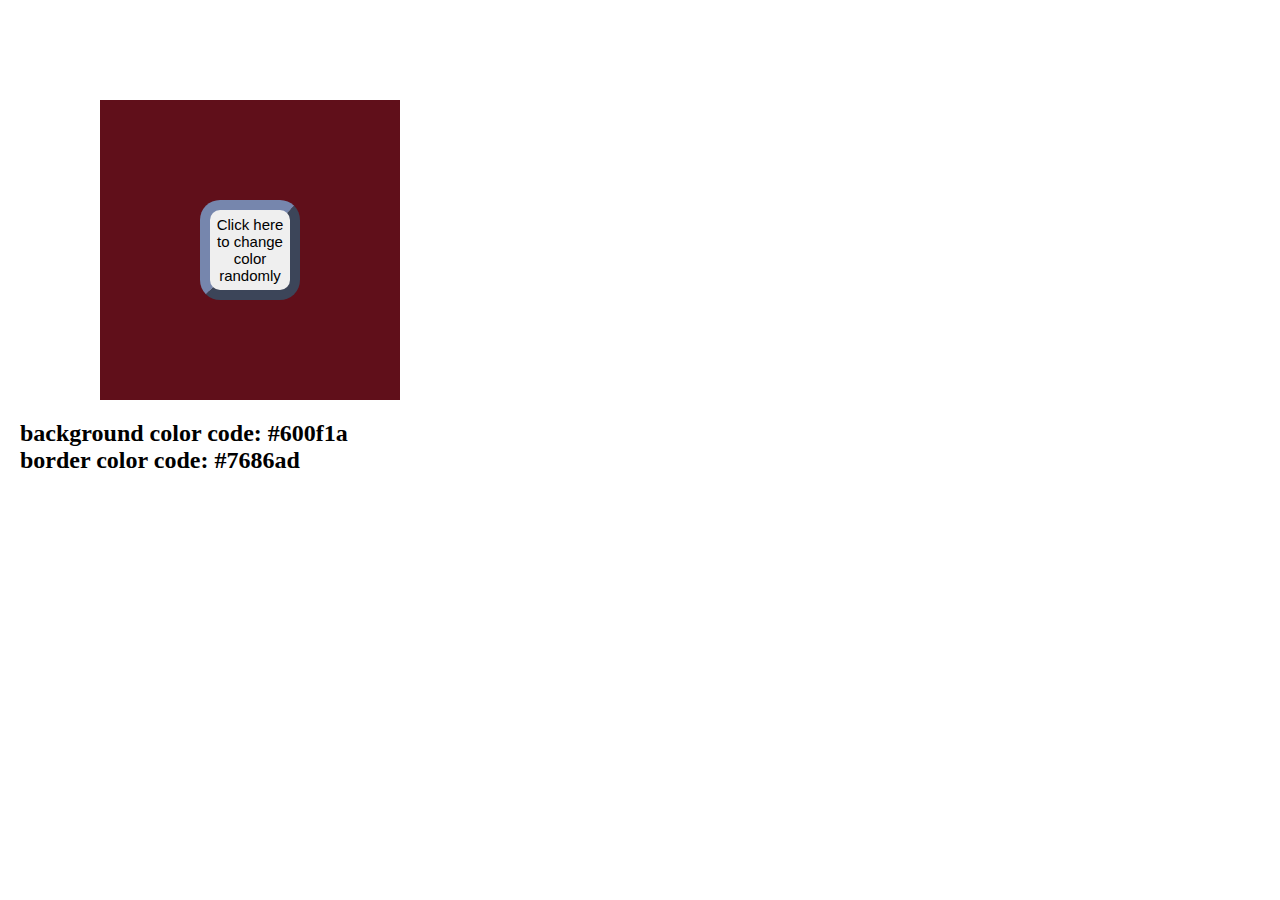
<file: colorchanging/index.html>
<!DOCTYPE html>
<html lang="en">
<head>
    <meta charset="UTF-8">
    <meta name="viewport" content="width=device-width, initial-scale=1.0">
    <title>Document</title>
    <link rel="stylesheet" href="style.css">
</head>
<body>
    
    <div id="box">
        <button type="submit" id="button">Click here to change color randomly</button>
    </div>
    <h2 class="t">background color code: <span id=bg></span></h2>
    <h2 class="t">border color code: <span id=bd></span></h2>
    <script src="script.js"></script>
</body>
</html>
</file>
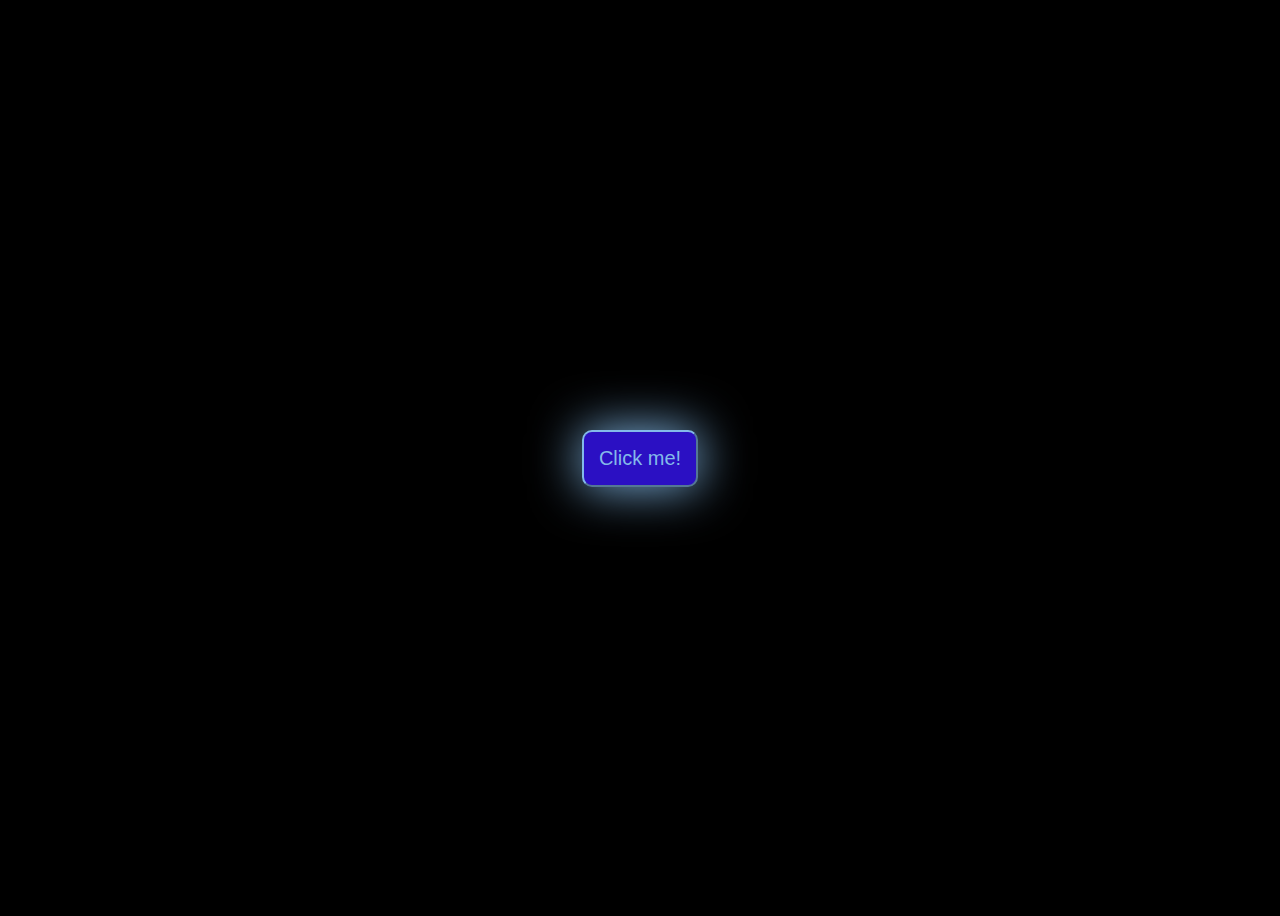
<file: changing_the_color_of_button_on_click/button.html>
<!-- Leve1
Task2
Part1
Develop a basic button that changes its colour when clicked using javascript -->
<!DOCTYPE html>
<html lang="en">
<head>
    <meta charset="UTF-8">
    <meta name="viewport" content="width=device-width, initial-scale=1.0">
    <title>Document</title>
    <link rel="stylesheet" href="button.css">
</head>
<body>
    <button id="colorButton">Click me!</button>

    <script src="button.js"></script>
</body>
</html>
</file>
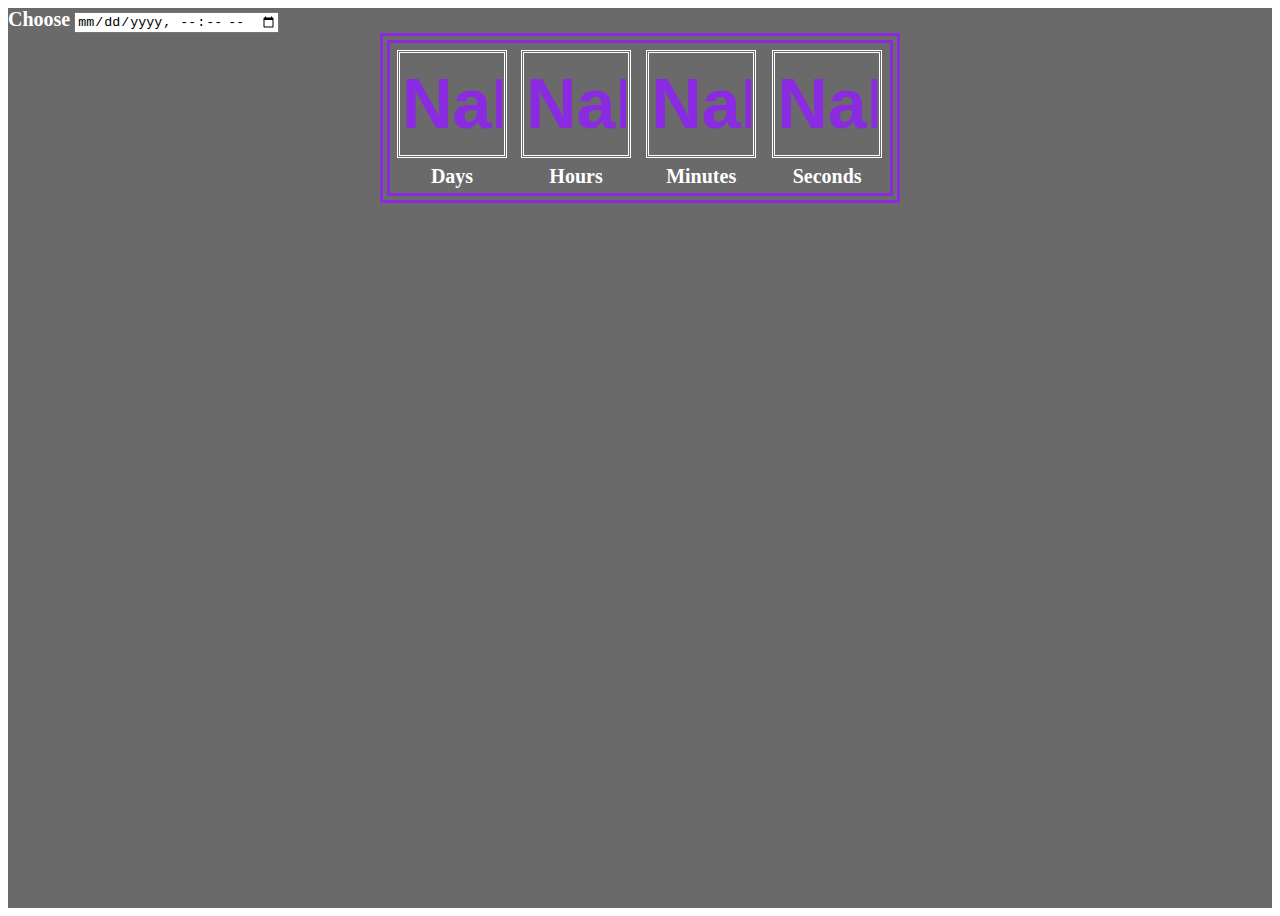
<file: count_down_timer_with_customized_time/c.html>
<!DOCTYPE html>
<html lang="en">

<head>
    <meta charset="UTF-8">
    <meta name="viewport" content="width=device-width, initial-scale=1.0">
    <title>Document</title>
    <link rel="stylesheet" href="c.css">
</head>

<body>
    <div class="container">
        <div class="overlay">
            <label for="date">Choose</label>
            <input type="datetime-local" id="date">
           
            <div class="col">
                <div class="i">
                    <input type="text" id="days" readonly>
                    <label for="">Days</label>
                </div>
                <div class="i">
                    <input type="text" id="hours" readonly>
                    <label for="">Hours</label>
                </div>
                <div class="i">
                    <input type="text" id="minutes" readonly>
                    <label for="">Minutes</label>
                </div>
                <div class="i"> 
                    <input type="text" id="seconds" readonly>
                    <label for="">Seconds</label>
                </div>
            </div>
        </div>

    </div>
    <script src="c.js"></script>
</body>

</html>
</file>
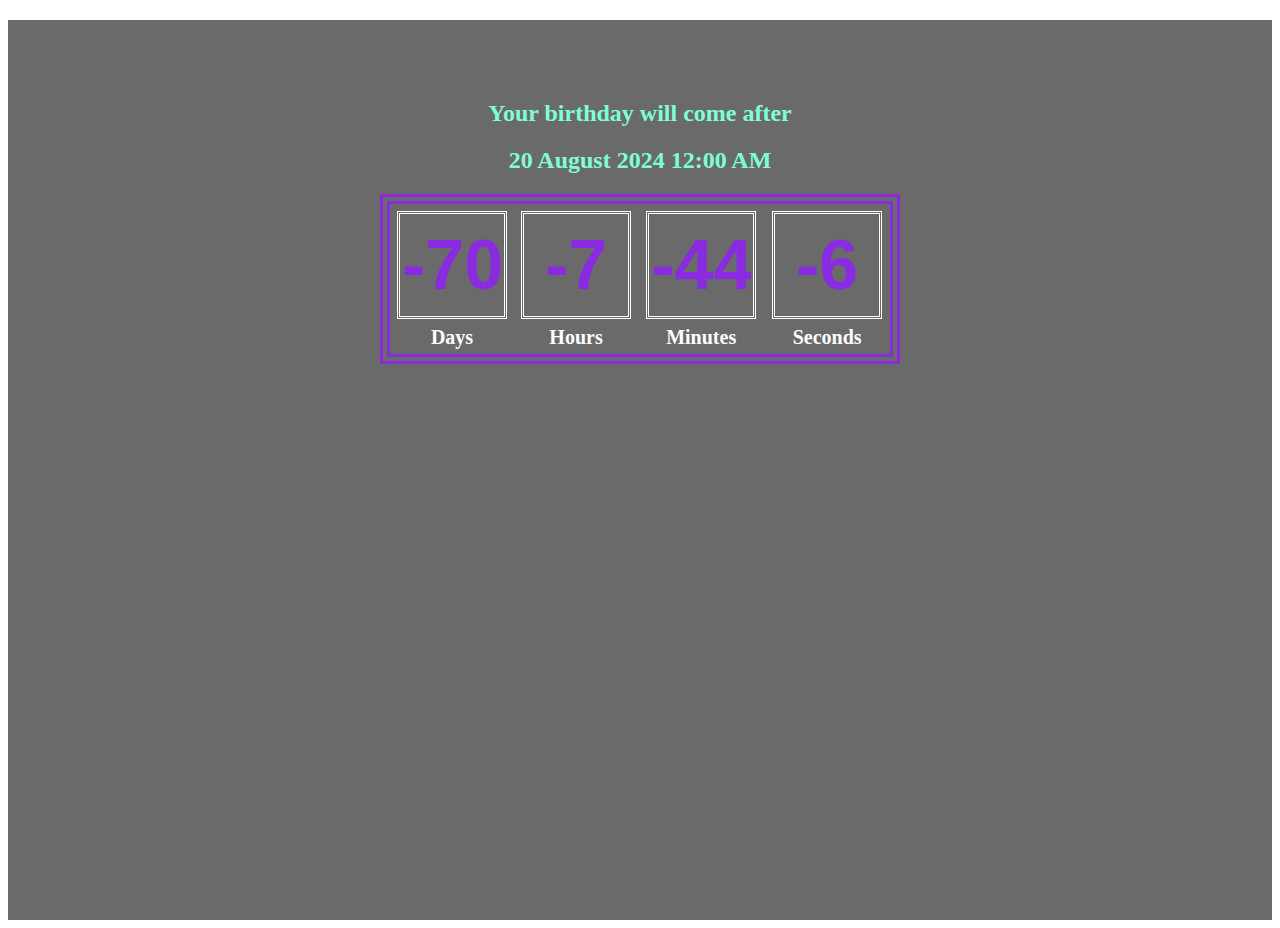
<file: count_down_timer_with_given_time/c.html>
<!DOCTYPE html>
<html lang="en">

<head>
    <meta charset="UTF-8">
    <meta name="viewport" content="width=device-width, initial-scale=1.0">
    <title>Document</title>
    <link rel="stylesheet" href="c.css">
</head>

<body>
    <div class="container">
        <div class="overlay">
            <h2 class="t">
                Your birthday will come after
            </h2>
            <h2 id="text">
            </h2>
            <div class="col">
                <div class="i">
                    <input type="text" id="day" readonly>
                    <label for="">Days</label>
                </div>
                <div class="i">
                    <input type="text" id="hour" readonly>
                    <label for="">Hours</label>
                </div>
                <div class="i">
                    <input type="text" id="min" readonly>
                    <label for="">Minutes</label>
                </div>
                <div class="i">
                    <input type="text" id="sec" readonly>
                    <label for="">Seconds</label>
                </div>
            </div>
        </div>

    </div>
    <script src="c.js"></script>
</body>

</html>
</file>
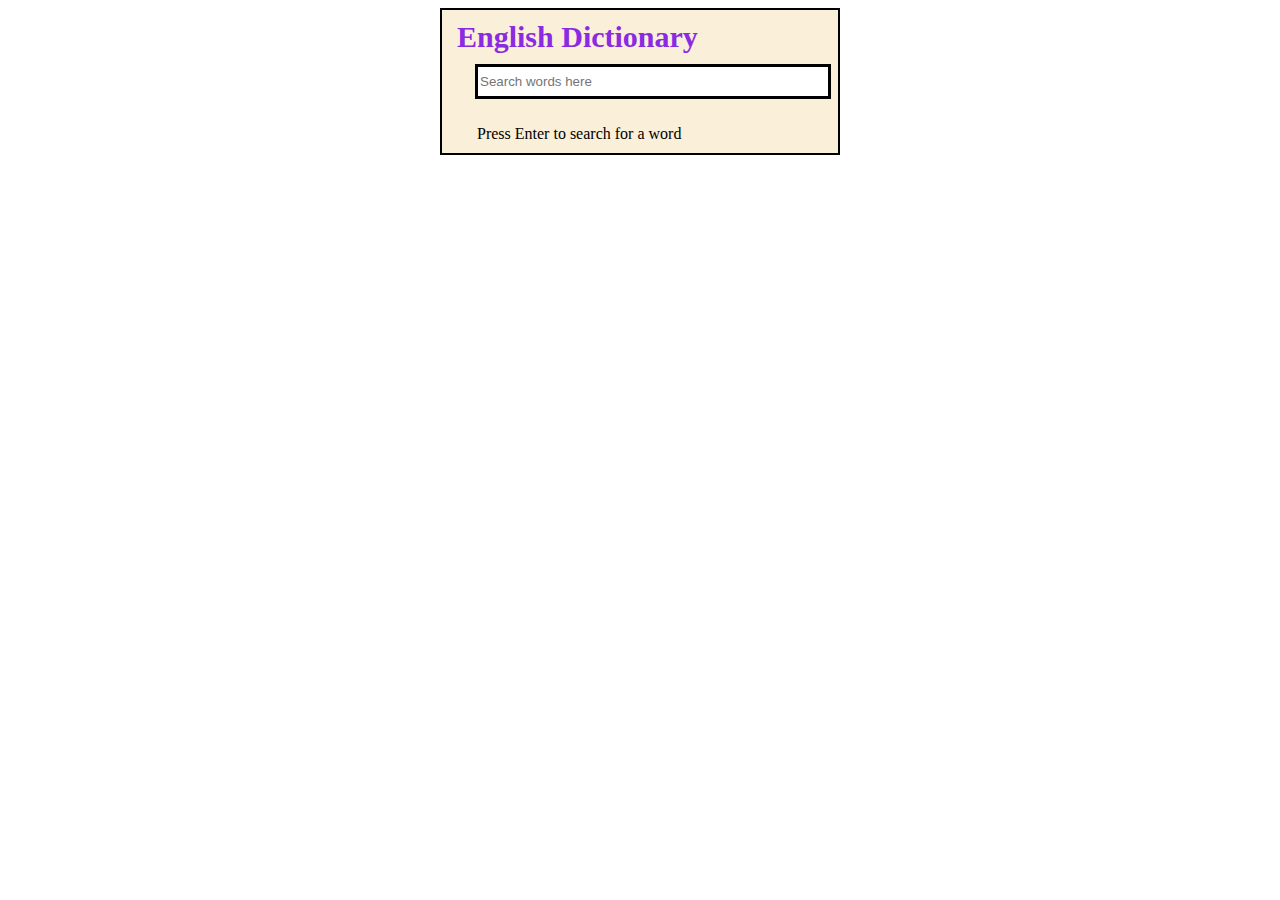
<file: dictionary/d.html>
<!DOCTYPE html>
<html lang="en">

<head>
    <meta charset="UTF-8">
    <meta name="viewport" content="width=device-width, initial-scale=1.0">
    <title>Document</title>
    <link rel="stylesheet" href="d.css">
</head>

<body>
    <div class="container">
        <div class="header">
            <img src="th-removebg-preview.png" width="20px" height="20px">
            <p>English Dictionary</p>
        </div>
        <div class="search">
            <input type="text" placeholder="Search words here" spellcheck="false">
            <p class="text">Press Enter to search for a word </p>
        </div>
        <div class="content">
            <ul>
                <li class="word">
                    <h3>--</h3>
                    <img src="th__1_-removebg-preview.png" width="20px" height="20px">
                </li>
                <li class="type">
                    <p class="type1">--</p>
                    <p class="type2">--</p>
                </li>
                <li class="meaning">
                    <h3>Meaning</h3>
                    <p>--</p>
                </li>
                <li class="synonym">
                    <h3>Synonym</h3>
                    <p class="s1">--</p>
                    <p class="s2">--</p>
                </li>
                <li class="antonym">
                    <h3>Antonym</h3>
                    <p class="a1">--</p>
                    <p class="a2">--</p>
                </li>
            </ul>
        </div>
    </div>
    <script src="d.js"></script>
</body>

</html>
</file>
<file: colorchanging/style.css>
* {
    padding: 0;
    margin: 0;
    box-sizing: border-box;
    justify-content: center;
}

#box {
    width: 300px;
    height: 300px;
    justify-content: center;
    background-color: aqua;
    margin: 100px 100px 20px 100px;
    transition: 1s;
}

#button {
    width: 100px;
    height: 100px;
    text-align: center;
    margin: 100px;
    border-width: 10px;
    border-radius: 20%;
    border-color: black;
    font-size:15px;
    transition: 1s;
}
#color{
    margin-left: 200px;
}
.t{
    padding-left: 20px;
}
</file>
<file: changing_the_color_of_button_on_click/button.css>
body{
    display: flex;
    justify-content: center;
    align-items: center;
    min-height: 100vh;
    background-color: black;
}
#colorButton{
background-color: rgb(43, 16, 195);
border-color: rgb(132, 186, 233);
padding: 15px;
font-size: 20px;
color: rgb(132, 186, 233);
border-radius: 10px;
box-shadow: 0 0 50px rgb(132, 186, 233);
}
</file>
<file: count_down_timer_with_customized_time/c.css>
.container {
    width: 100%;
    height: 100vh;
    background-image: url(http://www.photo-paysage.com/albums/userpics/10001/Cascade_-15.JPG);
    background-size: 100% 100%;

}

.overlay {
    width: 100%;
    height: 100%;
    background-color: rgba(0, 0, 0, 0.584);
    /* it will make the background darker */
}

#date{
    width: 200px;
}
.col {
    width: 500px;
    height: 150px;
    border: 10px double blueviolet;
    margin: 0 auto;
    display: flex;

}

.i input {
    width: 100px;
    height: 100px;
    text-align: center;
    border: 3px double white;
    margin: 7px;
    background: transparent;
    font-size: 70px;
    font-weight: bolder;
    color: blueviolet;
}
label{
    color: white;
   font-size: 20px;
   font-weight: bold;
}
.i{
    text-align: center;
}
</file>
<file: count_down_timer_with_given_time/c.css>
.container {
    width: 100%;
    height: 100vh;
    background-image: url(http://www.photo-paysage.com/albums/userpics/10001/Cascade_-15.JPG);
    background-size: 100% 100%;

}

.overlay {
    width: 100%;
    height: 100%;
    background-color: rgba(0, 0, 0, 0.584);
    /* it will make the background darker */
}

.t {
    padding-top: 80px;
    font-weight: bolder;
    color: aquamarine;
    text-align: center;
}

#text {
    font-weight: bolder;
    color: aquamarine;
    text-align: center;
}

.col {
    width: 500px;
    height: 150px;
    border: 10px double blueviolet;
    margin: 0 auto;
    display: flex;

}

.i input {
    width: 100px;
    height: 100px;
    text-align: center;
    border: 3px double white;
    margin: 7px;
    background: transparent;
    font-size: 70px;
    font-weight: bolder;
    color: blueviolet;
}
label{
    color: white;
   font-size: 20px;
   font-weight: bold;
}
.i{
    text-align: center;
}
</file>
<file: dictionary/d.css>
* {
    box-sizing: border-box;
}

.container {
    margin: auto;
    width: 400px;
    background: rgba(245, 222, 179, 0.493);
    border: 2px solid black;
}

.header {
    font-size: 30px;
    font-weight: bolder;
    color: blueviolet;
    display: flex;
    margin-left: 5px;
}

.header img {
    margin-top: 18px;
    display: none;
}
.active .header img{
    display: grid;
}

.header p {
    margin: 10px;
}

.search input {
    width: 90%;
    height: 35px;
    border: 3px solid black;
    margin-left: 33px;
    margin-bottom: 10px;
    cursor: pointer;
}
.active .search input{
    pointer-events: none;
}

.text{
    margin-left: 35px;
    margin-bottom: 10px;
}

.pending .text{
    color: rgb(13, 182, 13);
}

.error .text{
    color: rgb(225, 52, 22);
}

.meaning p {
    width: 98%;
    height: 35px;
    
    font-size: 15px;
}
.synonym p {
    width: 98%;
    height: 35px;
    
    font-size: 15px;
}

.content ul {
    list-style: none;
}
.word{
    display: flex;
}
.word img{
    margin-top: 20px;
}
.word h3{
    padding-right: 270px;
}
.search p .pending{
    color: green;
}
.content{
    display: none;
}
.active .content{
    display: grid;
    overflow-y: scroll;
    height: 300px;
}
.text span{
    font-weight: bolder;
}
</file>
